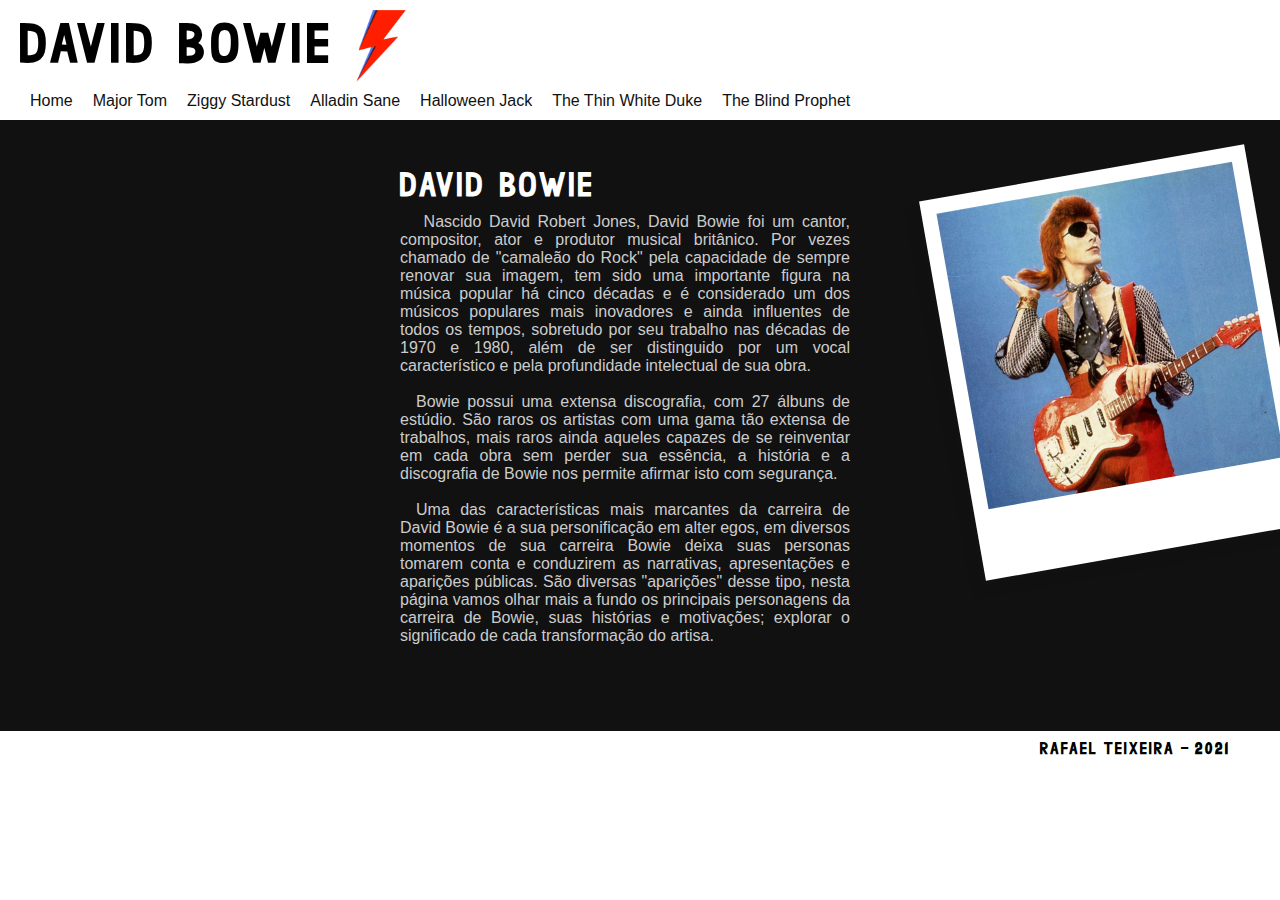
<file: index.html>
<!DOCTYPE html>
<html lang="en">
<head>
    <meta charset="UTF-8">
    <meta http-equiv="X-UA-Compatible" content="IE=edge">
    <meta name="viewport" content="width=device-width, initial-scale=1.0">
    <link rel="stylesheet" href="css/style.css">
    <link rel="shortcut icon" href="assets/favicon.ico" />
    <script src="js/random_image_loader.js"></script>
    <title class="title">David Bowie</title>
</head>
<body>
    <heder>
        <div class="banner">
            <p class="display-name">DAVID BOWIE</p>
            <img src="assets/icon.png">
        </div>
        <nav>
            <ul class="navigation-link-list">
                <a class="navigation-link" href="index.html"><li class="nav-button">Home</li>
                <a class="navigation-link" href="major_tom.html"><li class="nav-button">Major Tom</li></a>
                <a class="navigation-link" href="ziggy_stardust.html"><li class="nav-button">Ziggy Stardust</li></a>
                <a class="navigation-link" href="alladin_sane.html"><li class="nav-button">Alladin Sane</li></a>
                <a class="navigation-link" href="halloween_jack.html"><li class="nav-button">Halloween Jack</li></a>
                <a class="navigation-link" href="thin_white_duke.html"><li class="nav-button">The Thin White Duke</li></a>
                <a class="navigation-link" href="blind_prophet.html"><li class="nav-button">The Blind Prophet</li></a>
            </ul>
        </nav>
    </heder>
    <div class="page-content">
        <iframe src="https://open.spotify.com/embed/playlist/52ed11cF35KOKnJsetko4M" width="300" height="380" frameborder="0" allowtransparency="true" allow="encrypted-media"></iframe>
        <article class="text-content">
            <p class="text-content-title">David Bowie</p>
            <p class="text-content-body">
                &emsp; Nascido David Robert Jones, David Bowie foi um cantor, compositor, ator e produtor musical britânico. Por vezes chamado de "camaleão do Rock" pela capacidade de sempre renovar sua imagem, tem sido uma importante figura na música popular há cinco décadas e é considerado um dos músicos populares mais inovadores e ainda influentes de todos os tempos, sobretudo por seu trabalho nas décadas de 1970 e 1980, além de ser distinguido por um vocal característico e pela profundidade intelectual de sua obra.
                <br>
                <br>
                &emsp;Bowie possui uma extensa discografia, com 27 álbuns de estúdio. São raros os artistas com uma gama tão extensa de trabalhos, 
                mais raros ainda aqueles capazes de se reinventar em cada obra sem perder sua essência, a história e a discografia de Bowie nos permite afirmar isto com segurança.
                <br>
                <br>
                &emsp;Uma das características mais marcantes da carreira de David Bowie é a sua personificação em alter egos, em diversos momentos de sua carreira
                Bowie deixa suas personas tomarem conta e conduzirem as narrativas, apresentações e aparições públicas. São diversas "aparições" desse tipo, nesta página vamos olhar mais a fundo
                os principais personagens da carreira de Bowie, suas histórias e motivações; explorar o significado de cada transformação do artisa.
            </p>
            <br>
            <br>
        </article>         
        <div class="text-content-portrait-holder" id="polaroid">
            <img src="" class="text-content-portrait" id="polaroid-content">
        </div>
    </div>
    <footer>
        <a href="http://github.com/TeixeiraRafael/starman" target="_blank">Rafael Teixeira - 2021</a>
    </footer>
</body>
</html>
</file>
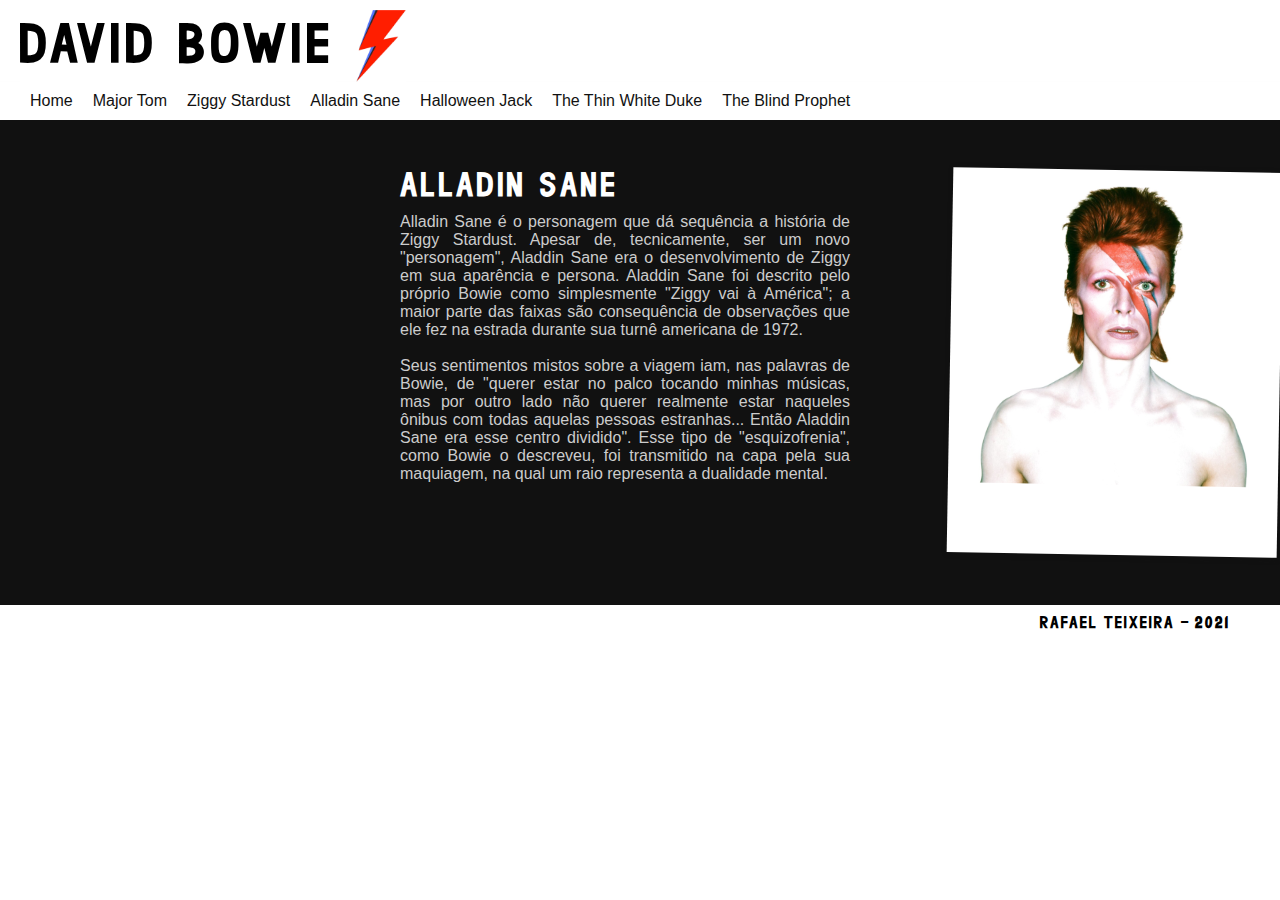
<file: alladin_sane.html>
<!DOCTYPE html>
<html lang="en">
<head>
    <meta charset="UTF-8">
    <meta http-equiv="X-UA-Compatible" content="IE=edge">
    <meta name="viewport" content="width=device-width, initial-scale=1.0">
    <link rel="stylesheet" href="css/style.css">
    <link rel="shortcut icon" href="assets/favicon.ico" />
    <script src="js/image_loader.js"></script>
    <title class="title">David Bowie</title>
</head>
<body>
    <heder>
        <div class="banner">
            <p class="display-name">DAVID BOWIE</p>
            <img src="assets/icon.png">
        </div>
        <nav>
            <ul class="navigation-link-list">
                <a class="navigation-link" href="index.html"><li class="nav-button">Home</li>
                <a class="navigation-link" href="major_tom.html"><li class="nav-button">Major Tom</li></a>
                <a class="navigation-link" href="ziggy_stardust.html"><li class="nav-button">Ziggy Stardust</li></a>
                <a class="navigation-link" href="alladin_sane.html"><li class="nav-button">Alladin Sane</li></a>
                <a class="navigation-link" href="halloween_jack.html"><li class="nav-button">Halloween Jack</li></a>
                <a class="navigation-link" href="thin_white_duke.html"><li class="nav-button">The Thin White Duke</li></a>
                <a class="navigation-link" href="blind_prophet.html"><li class="nav-button">The Blind Prophet</li></a>
            </ul>
        </nav>
    </heder>
    <div class="page-content">
        <iframe src="https://open.spotify.com/embed/album/3HZKOk1knxrUU3y5ZIOdbz" width="300" height="380" frameborder="0" allowtransparency="true" allow="encrypted-media"></iframe>
        <article class="text-content">            
            <p class="text-content-title">Alladin Sane</p>
            <p class="text-content-body">
                Alladin Sane é o personagem que dá sequência a história de Ziggy Stardust. Apesar de, tecnicamente, ser um novo "personagem", Aladdin Sane era o desenvolvimento de Ziggy em sua aparência e persona.
                Aladdin Sane foi descrito pelo próprio Bowie como simplesmente "Ziggy vai à América"; a maior parte das faixas são consequência de observações que ele fez na estrada durante sua turnê americana de 1972.
                <br>
                <br>
                Seus sentimentos mistos sobre a viagem iam, nas palavras de Bowie, de "querer estar no palco tocando minhas músicas, mas por outro lado não querer realmente estar naqueles ônibus com todas aquelas pessoas estranhas... Então Aladdin Sane era esse centro dividido". Esse tipo de "esquizofrenia", como Bowie o descreveu, foi transmitido na capa pela sua maquiagem, na qual um raio representa a dualidade mental.
            </p>
            <br>
            <br>
        </article>
         
        <div class="text-content-portrait-holder" id="polaroid">
            <img src="assets/alladin_sane.png" class="text-content-portrait" id="polaroid-content">
        </div>

    </div>
    <footer>
        <a href="http://github.com/TeixeiraRafael/starman" target="_blank">Rafael Teixeira - 2021</a>
    </footer>
</body>
</html>
</file>
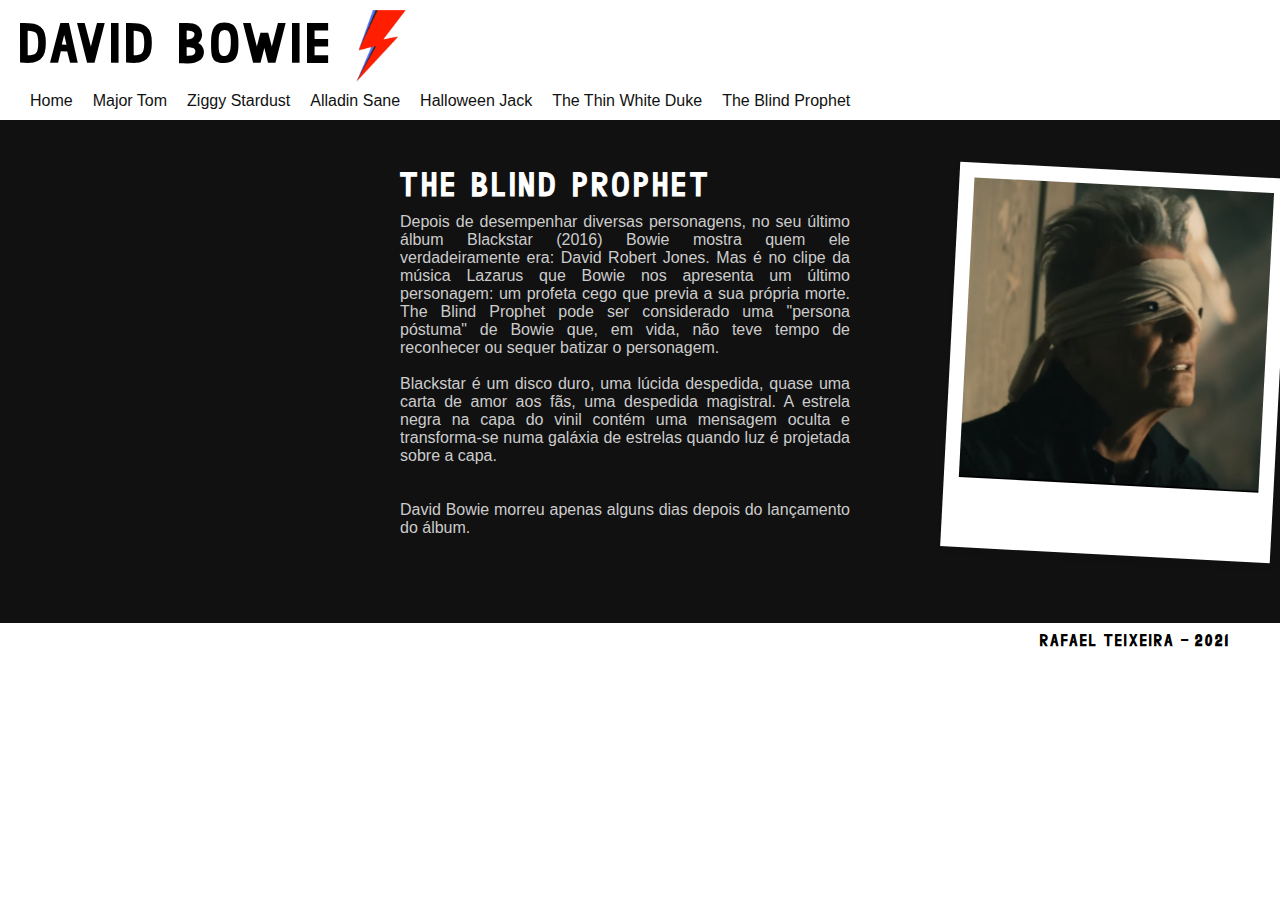
<file: blind_prophet.html>
<!DOCTYPE html>
<html lang="en">
<head>
    <meta charset="UTF-8">
    <meta http-equiv="X-UA-Compatible" content="IE=edge">
    <meta name="viewport" content="width=device-width, initial-scale=1.0">
    <link rel="stylesheet" href="css/style.css">
    <link rel="shortcut icon" href="assets/favicon.ico" />
    <script src="js/image_loader.js"></script>
    <title class="title">David Bowie</title>
</head>
<body>
    <heder>
        <div class="banner">
            <p class="display-name">DAVID BOWIE</p>
            <img src="assets/icon.png">
        </div>
        <nav>
            <ul class="navigation-link-list">
                <a class="navigation-link" href="index.html"><li class="nav-button">Home</li>
                <a class="navigation-link" href="major_tom.html"><li class="nav-button">Major Tom</li></a>
                <a class="navigation-link" href="ziggy_stardust.html"><li class="nav-button">Ziggy Stardust</li></a>
                <a class="navigation-link" href="alladin_sane.html"><li class="nav-button">Alladin Sane</li></a>
                <a class="navigation-link" href="halloween_jack.html"><li class="nav-button">Halloween Jack</li></a>
                <a class="navigation-link" href="thin_white_duke.html"><li class="nav-button">The Thin White Duke</li></a>
                <a class="navigation-link" href="blind_prophet.html"><li class="nav-button">The Blind Prophet</li></a>
            </ul>
        </nav>
    </heder>
    <div class="page-content">
        <iframe src="https://open.spotify.com/embed/album/2w1YJXWMIco6EBf0CovvVN" width="300" height="380" frameborder="0" allowtransparency="true" allow="encrypted-media"></iframe>
        <article class="text-content">            
            <p class="text-content-title">The Blind Prophet</p>
            <p class="text-content-body">
                Depois de desempenhar diversas personagens, no seu último álbum Blackstar (2016) Bowie mostra quem ele verdadeiramente era: David Robert Jones. 
                Mas é no clipe da música Lazarus que Bowie nos apresenta um último personagem: um profeta cego que previa a sua própria morte. The Blind Prophet pode ser considerado uma "persona póstuma" de Bowie que, em vida, não teve tempo de reconhecer ou sequer batizar o personagem.
                <br>
                <br>
                Blackstar é um disco duro, uma lúcida despedida, quase uma carta de amor aos fãs, uma despedida magistral.
                A estrela negra na capa do vinil contém uma mensagem oculta e transforma-se numa galáxia de estrelas quando luz é projetada sobre a capa.
                <br>
                <br>
                <br>
                David Bowie morreu apenas alguns dias depois do lançamento do álbum.

            </p>
            <br>
            <br>
        </article>
         
        <div class="text-content-portrait-holder" id="polaroid">
            <img src="assets/blind_prophet.png" class="text-content-portrait" id="polaroid-content">
        </div>

    </div>
    <footer>
        <a href="http://github.com/TeixeiraRafael/starman" target="_blank">Rafael Teixeira - 2021</a>
    </footer>
</body>
</html>
</file>
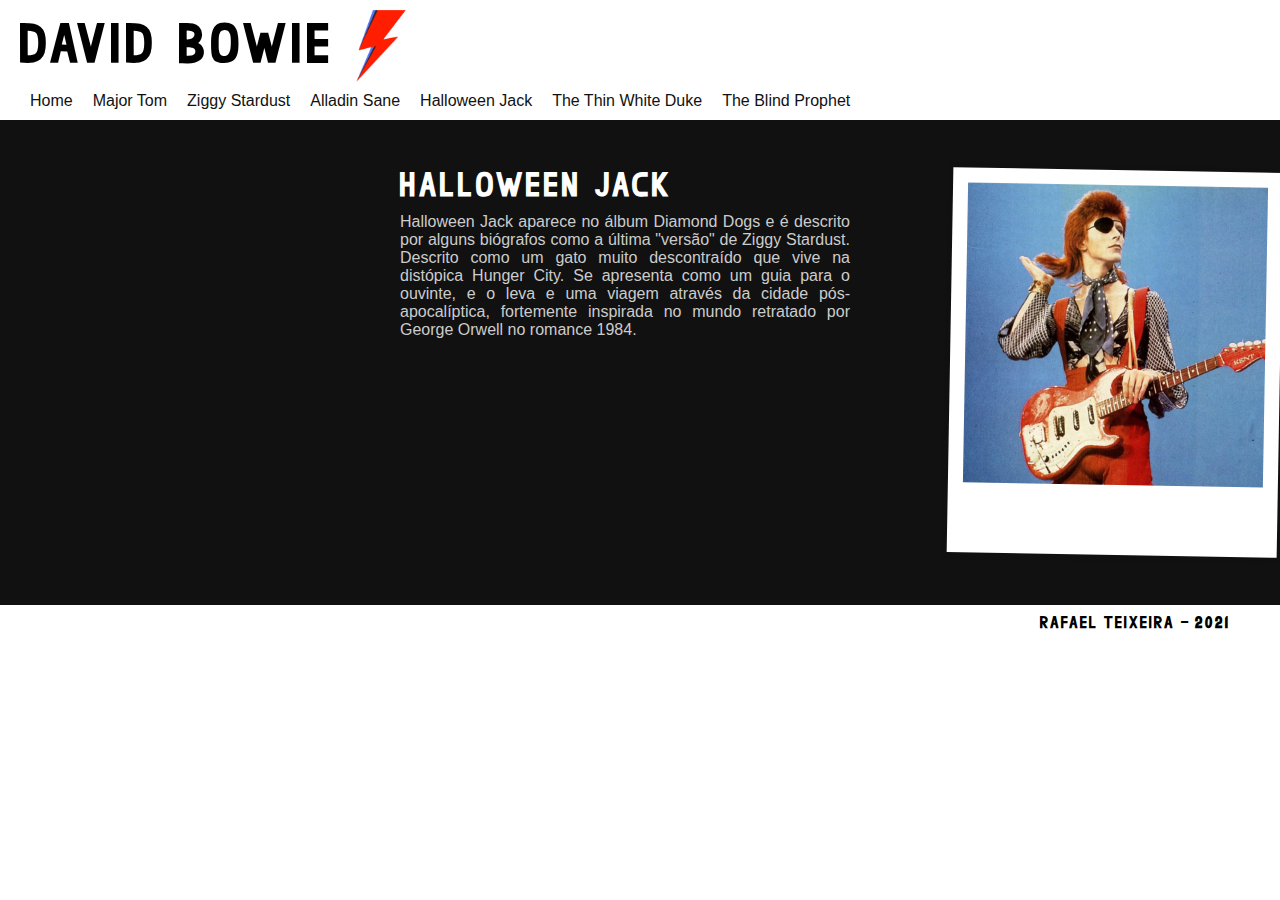
<file: halloween_jack.html>
<!DOCTYPE html>
<html lang="en">
<head>
    <meta charset="UTF-8">
    <meta http-equiv="X-UA-Compatible" content="IE=edge">
    <meta name="viewport" content="width=device-width, initial-scale=1.0">
    <link rel="stylesheet" href="css/style.css">
    <link rel="shortcut icon" href="assets/favicon.ico" />
    <script src="js/image_loader.js"></script>
    <title class="title">David Bowie</title>
</head>
<body>
    <heder>
        <div class="banner">
            <p class="display-name">DAVID BOWIE</p>
            <img src="assets/icon.png">
        </div>
        <nav>
            <ul class="navigation-link-list">
                <a class="navigation-link" href="index.html"><li class="nav-button">Home</li>
                <a class="navigation-link" href="major_tom.html"><li class="nav-button">Major Tom</li></a>
                <a class="navigation-link" href="ziggy_stardust.html"><li class="nav-button">Ziggy Stardust</li></a>
                <a class="navigation-link" href="alladin_sane.html"><li class="nav-button">Alladin Sane</li></a>
                <a class="navigation-link" href="halloween_jack.html"><li class="nav-button">Halloween Jack</li></a>
                <a class="navigation-link" href="thin_white_duke.html"><li class="nav-button">The Thin White Duke</li></a>
                <a class="navigation-link" href="blind_prophet.html"><li class="nav-button">The Blind Prophet</li></a>
            </ul>
        </nav>
    </heder>
    <div class="page-content">
        <iframe src="https://open.spotify.com/embed/album/72mfhbEsMtXR6s7v9UhKe3" width="300" height="380" frameborder="0" allowtransparency="true" allow="encrypted-media"></iframe>
        <article class="text-content">            
            <p class="text-content-title">Halloween Jack</p>
            <p class="text-content-body">
                Halloween Jack aparece no álbum Diamond Dogs e é descrito por alguns biógrafos como a última "versão" de Ziggy Stardust. Descrito como um gato muito descontraído que vive na distópica Hunger City. Se apresenta como um guia para o ouvinte, e o leva e uma viagem através da cidade pós-apocalíptica, fortemente inspirada no mundo retratado por George Orwell no romance 1984.
            </p>
            <br>
            <br>
        </article>
         
        <div class="text-content-portrait-holder" id="polaroid">
            <img src="assets/halloween_jack.png" class="text-content-portrait" id="polaroid-content">
        </div>

    </div>
    <footer>
        <a href="http://github.com/TeixeiraRafael/starman" target="_blank">Rafael Teixeira - 2021</a>
    </footer>
</body>
</html>
</file>
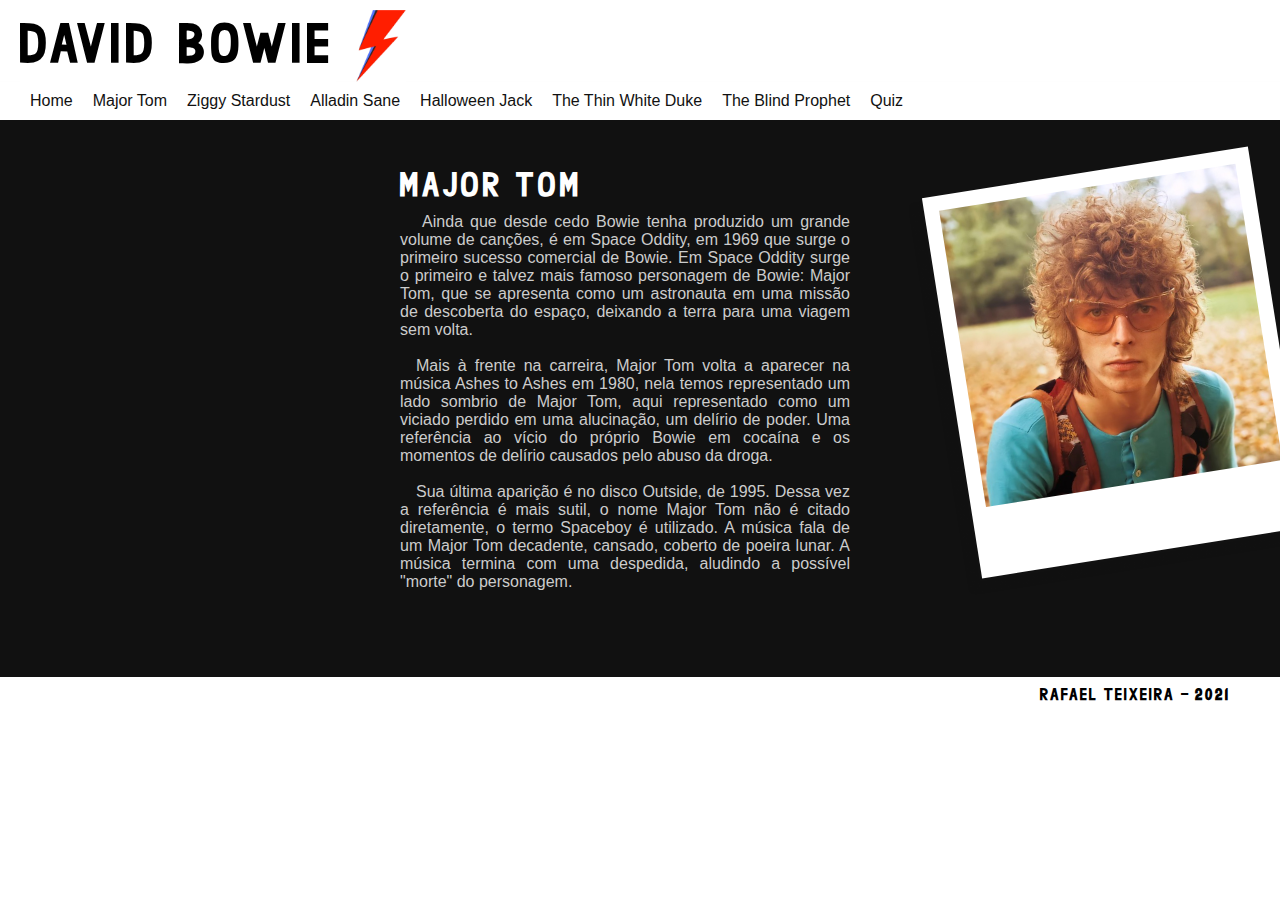
<file: major_tom.html>
<!DOCTYPE html>
<html lang="en">
<head>
    <meta charset="UTF-8">
    <meta http-equiv="X-UA-Compatible" content="IE=edge">
    <meta name="viewport" content="width=device-width, initial-scale=1.0">
    <link rel="stylesheet" href="css/style.css">
    <link rel="shortcut icon" href="assets/favicon.ico" />
    <script src="js/image_loader.js"></script>
    <title class="title">David Bowie</title>
</head>
<body>
    <heder>
        <div class="banner">
            <p class="display-name">DAVID BOWIE</p>
            <img src="assets/icon.png">
        </div>
        <nav>
            <ul class="navigation-link-list">
                <a class="navigation-link" href="index.html"><li class="nav-button">Home</li>
                <a class="navigation-link" href="major_tom.html"><li class="nav-button">Major Tom</li></a>
                <a class="navigation-link" href="ziggy_stardust.html"><li class="nav-button">Ziggy Stardust</li></a>
                <a class="navigation-link" href="alladin_sane.html"><li class="nav-button">Alladin Sane</li></a>
                <a class="navigation-link" href="halloween_jack.html"><li class="nav-button">Halloween Jack</li></a>
                <a class="navigation-link" href="thin_white_duke.html"><li class="nav-button">The Thin White Duke</li></a>
                <a class="navigation-link" href="blind_prophet.html"><li class="nav-button">The Blind Prophet</li></a>
                <a class="navigation-link" href="quiz.html"><li class="nav-button">Quiz</li></a>
            </ul>
        </nav>
    </heder>
    <div class="page-content">
        <iframe src="https://open.spotify.com/embed/playlist/3hvUegIzWcO9hMnAhOzcMF" width="300" height="380" frameborder="0" allowtransparency="true" allow="encrypted-media"></iframe>
        <article class="text-content">            
            <p class="text-content-title">Major Tom</p>
            <p class="text-content-body">
                &emsp; Ainda que desde cedo Bowie tenha produzido um grande volume de canções, é em Space Oddity, em 1969 que surge o primeiro sucesso comercial de Bowie.
                Em Space Oddity surge o primeiro e talvez mais famoso personagem de Bowie: Major Tom, que se apresenta como um astronauta em uma missão de descoberta do espaço, deixando a terra para uma viagem sem volta.
                &emsp;
                <br>
                <br>
                &emsp;Mais à frente na carreira, Major Tom volta a aparecer na música Ashes to Ashes em 1980, nela temos representado um lado sombrio de Major Tom, aqui representado como um viciado perdido em uma alucinação, um delírio de poder. Uma referência ao vício do próprio Bowie em cocaína e os momentos de delírio causados pelo abuso da droga.
                <br>
                <br>
                &emsp;Sua última aparição é no disco Outside, de 1995. Dessa vez a referência é mais sutil, o nome Major Tom não é citado diretamente, o termo Spaceboy é utilizado. A música fala de um Major Tom decadente, cansado, coberto de poeira lunar. A música termina com uma despedida, aludindo a possível "morte" do personagem.
            </p>
            <br>
            <br>
        </article>
         
        <div class="text-content-portrait-holder" id="polaroid">
            <img src="assets/major_tom.png" class="text-content-portrait" id="polaroid-content">
        </div>

    </div>
    <footer>
        <a href="http://github.com/TeixeiraRafael/starman" target="_blank">Rafael Teixeira - 2021</a>
    </footer>
</body>
</html>
</file>
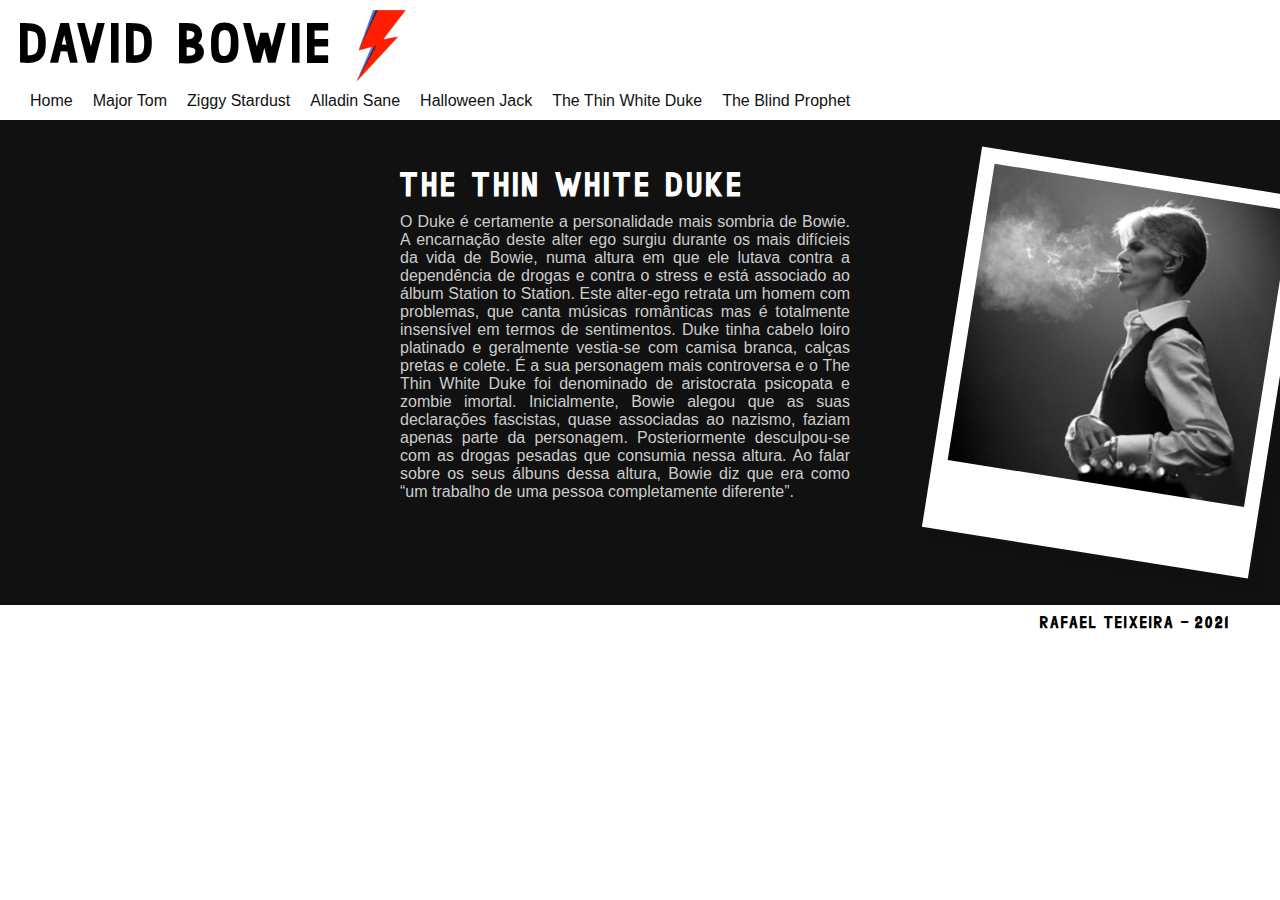
<file: thin_white_duke.html>
<!DOCTYPE html>
<html lang="en">
<head>
    <meta charset="UTF-8">
    <meta http-equiv="X-UA-Compatible" content="IE=edge">
    <meta name="viewport" content="width=device-width, initial-scale=1.0">
    <link rel="stylesheet" href="css/style.css">
    <link rel="shortcut icon" href="assets/favicon.ico" />
    <script src="js/image_loader.js"></script>
    <title class="title">David Bowie</title>
</head>
<body>
    <heder>
        <div class="banner">
            <p class="display-name">DAVID BOWIE</p>
            <img src="assets/icon.png">
        </div>
        <nav>
            <ul class="navigation-link-list">
                <a class="navigation-link" href="index.html"><li class="nav-button">Home</li>
                <a class="navigation-link" href="major_tom.html"><li class="nav-button">Major Tom</li></a>
                <a class="navigation-link" href="ziggy_stardust.html"><li class="nav-button">Ziggy Stardust</li></a>
                <a class="navigation-link" href="alladin_sane.html"><li class="nav-button">Alladin Sane</li></a>
                <a class="navigation-link" href="halloween_jack.html"><li class="nav-button">Halloween Jack</li></a>
                <a class="navigation-link" href="thin_white_duke.html"><li class="nav-button">The Thin White Duke</li></a>
                <a class="navigation-link" href="blind_prophet.html"><li class="nav-button">The Blind Prophet</li></a>
            </ul>
        </nav>
    </heder>
    <div class="page-content">
        <iframe src="https://open.spotify.com/embed/album/0MWrKayUshRuT8maG4ZAOU" width="300" height="380" frameborder="0" allowtransparency="true" allow="encrypted-media"></iframe>
        <article class="text-content">            
            <p class="text-content-title">The Thin White Duke</p>
            <p class="text-content-body">
                O Duke é certamente a personalidade mais sombria de Bowie. A encarnação deste alter ego surgiu durante os mais difícieis da vida de Bowie, numa altura em que ele lutava contra a dependência de drogas e contra o stress e está associado ao álbum Station to Station. Este alter-ego retrata um homem com problemas, que canta músicas românticas mas é totalmente insensível em termos de sentimentos. Duke tinha cabelo loiro platinado e geralmente vestia-se com camisa branca, calças pretas e colete. É a sua personagem mais controversa e o The Thin White Duke foi denominado de aristocrata psicopata e zombie imortal. Inicialmente, Bowie alegou que as suas declarações fascistas, quase associadas ao nazismo, faziam apenas parte da personagem. Posteriormente desculpou-se com as drogas pesadas que consumia nessa altura. Ao falar sobre os seus álbuns dessa altura, Bowie diz que era como “um trabalho de uma pessoa completamente diferente”.
            </p>
            <br>
            <br>
        </article>
         
        <div class="text-content-portrait-holder" id="polaroid">
            <img src="assets/thin_white_duke.png" class="text-content-portrait" id="polaroid-content">
        </div>

    </div>
    <footer>
        <a href="http://github.com/TeixeiraRafael/starman" target="_blank">Rafael Teixeira - 2021</a>
    </footer>
</body>
</html>
</file>
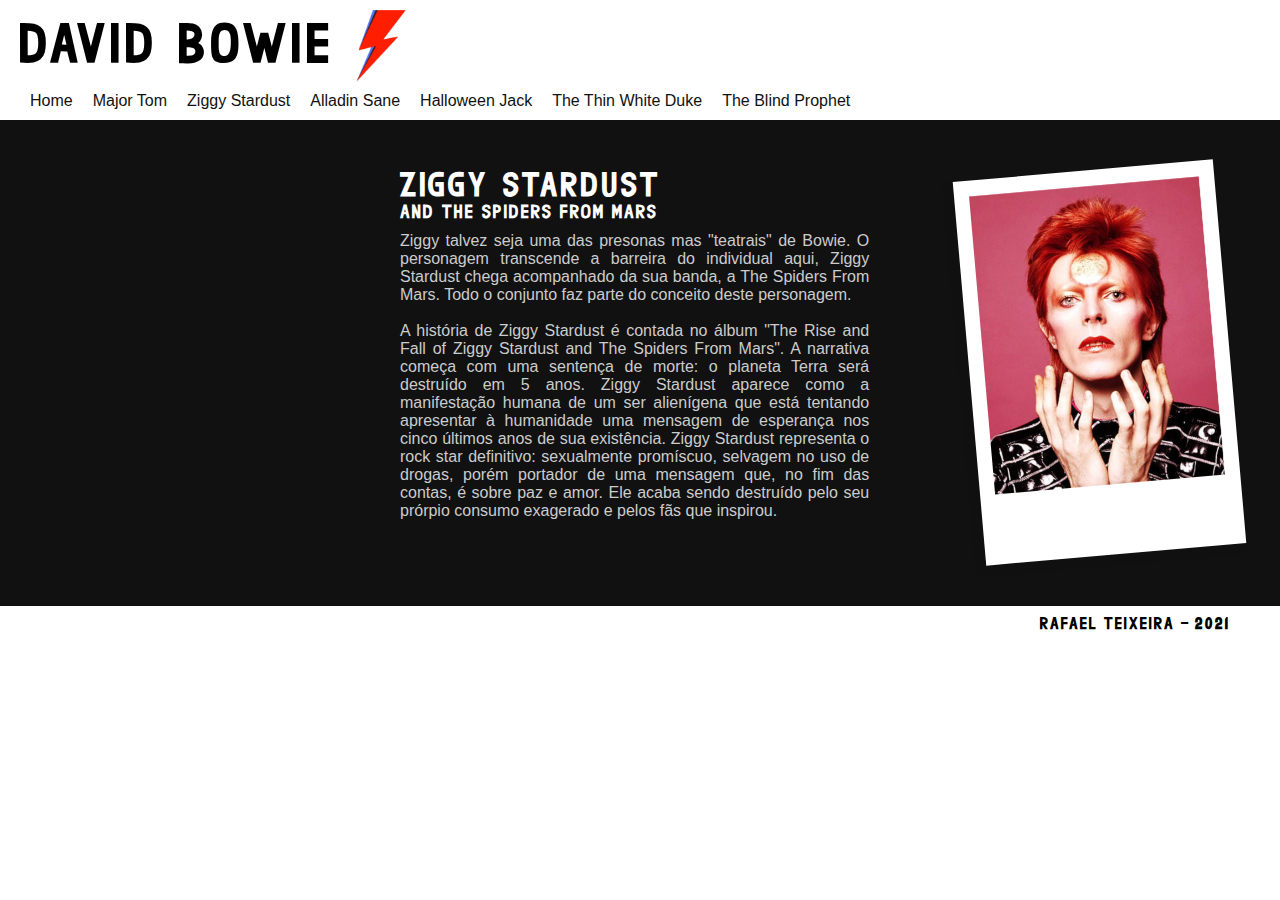
<file: ziggy_stardust.html>
<!DOCTYPE html>
<html lang="en">
<head>
    <meta charset="UTF-8">
    <meta http-equiv="X-UA-Compatible" content="IE=edge">
    <meta name="viewport" content="width=device-width, initial-scale=1.0">
    <link rel="stylesheet" href="css/style.css">
    <link rel="shortcut icon" href="assets/favicon.ico" />
    <script src="js/image_loader.js"></script>
    <title class="title">David Bowie</title>
</head>
<body>
    <heder>
        <div class="banner">
            <p class="display-name">DAVID BOWIE</p>
            <img src="assets/icon.png">
        </div>
        <nav>
            <ul class="navigation-link-list">
                <a class="navigation-link" href="index.html"><li class="nav-button">Home</li>
                <a class="navigation-link" href="major_tom.html"><li class="nav-button">Major Tom</li></a>
                <a class="navigation-link" href="ziggy_stardust.html"><li class="nav-button">Ziggy Stardust</li></a>
                <a class="navigation-link" href="alladin_sane.html"><li class="nav-button">Alladin Sane</li></a>
                <a class="navigation-link" href="halloween_jack.html"><li class="nav-button">Halloween Jack</li></a>
                <a class="navigation-link" href="thin_white_duke.html"><li class="nav-button">The Thin White Duke</li></a>
                <a class="navigation-link" href="blind_prophet.html"><li class="nav-button">The Blind Prophet</li></a>
            </ul>
        </nav>
    </heder>
    <div class="page-content">
        <iframe src="https://open.spotify.com/embed/album/48D1hRORqJq52qsnUYZX56" width="300" height="380" frameborder="0" allowtransparency="true" allow="encrypted-media"></iframe>
        <article class="text-content">            
            <p class="text-content-title">Ziggy Stardust</p>
            <p class="text-content-subtitle">and the spiders from mars</p>
            <p class="text-content-body">
                Ziggy talvez seja uma das presonas mas "teatrais" de Bowie. O personagem transcende a barreira do individual aqui, Ziggy Stardust chega acompanhado da sua banda, a The Spiders From Mars. Todo o conjunto faz parte do conceito deste personagem.
                <br>
                <br>
                A história de Ziggy Stardust é contada no álbum "The Rise and Fall of Ziggy Stardust and The Spiders From Mars". A narrativa começa com uma sentença de morte: o planeta Terra será destruído em 5 anos. Ziggy Stardust aparece como a manifestação humana de um ser alienígena que está tentando apresentar à humanidade uma mensagem de esperança nos cinco últimos anos de sua existência. Ziggy Stardust representa o rock star definitivo: sexualmente promíscuo, selvagem no uso de drogas, porém portador de uma mensagem que, no fim das contas, é sobre paz e amor. Ele acaba sendo destruído pelo seu prórpio consumo exagerado e pelos fãs que inspirou.
            </p>
            <br>
            <br>
        </article>
         
        <div class="text-content-portrait-holder" id="polaroid">
            <img src="assets/ziggy_stardust.png" class="text-content-portrait" id="polaroid-content">
        </div>

    </div>
    <footer>
        <a href="http://github.com/TeixeiraRafael/starman" target="_blank">Rafael Teixeira - 2021</a>
    </footer>
</body>
</html>
</file>
<file: css/style.css>
@font-face {
    font-family: millies;
    src: url(../assets/fonts/miliesSans.ttf);
  }

* {
    margin: 0;
    padding: 0;
    font-family: sans-serif;
}

.page-content{
    display: flex;
    flex-direction: row;
    background-color: #111;
    color:#ccc;
    padding: 50px;
}

.banner{
    padding: 10px 0px 0px 20px;
    background-color: white;
    display: flex;
    flex-direction: row;
    z-index: 1;
}

.banner p{
    text-decoration: none;
    background-color: white;
    font-family: millies;
    font-size: 52px;
    line-height: 72px;
}

.banner img{
    background-color: white;
    height: 72px;
    margin-left: 20px;
}

nav {
    margin: auto;
    width: 100%;
}

.navigation-link-list{
    list-style-type: none;
    margin: 0;
    display: flex;
    flex-direction: row;
    flex-wrap: wrap;
    justify-content: left;
    box-shadow: 0px 5px 5px #999;
    padding-left: 20px;
}

.navigation-link-list li{
    float: left;
    margin: auto;
}

.navigation-link-list li:hover{
    float: left;
    margin: auto;
}

.navigation-link {
    padding: 10px 10px 10px 10px;
    color: #111;
    text-decoration: none;
    display: inline;
}

.navigation-link:hover {
    background-color: #ff2919;
    color: white;
    box-shadow: -4px -2px 0px #194fff;
}

.text-content{
    padding: 0px 50px;
    min-width: 500px;
}

.text-content-title{
    color: white;
    font-family: millies;
    font-size: 32px;
}

.text-content-subtitle{
    color: white;
    font-family: millies;
    font-size: 18px;
}


.text-content-body {
    padding: 10px 50px 0px 0px;
    text-align: justify;
}

.text-content-portrait-holder{
    display: none;
    max-width: 300px;
    max-height: 300px;
    padding: 15px 15px 70px 15px;
    background-color: white;
}

.text-content-portrait-holder img{
    height: 300px;
}

.discography-holder{
    display: flex;
    flex-wrap: wrap;
    flex-direction: row;
}

.disc-card{
    display: flex;
    flex-direction: row;
    max-width: 400px;
    padding: 10px;
    margin: 5px;
    background-color: white;
    
}

.disc-info {
    padding: 0px 10px;
    color: black;
}

.disc-info * {
    font-family: millies;
}

.disc-cover{
    height: 100px;
}

footer {
    padding: 10px 50px 20px 0px;
}

footer a{
    float: right;
    text-decoration:none;
    color: black;
    font-family: millies;
}
</file>
